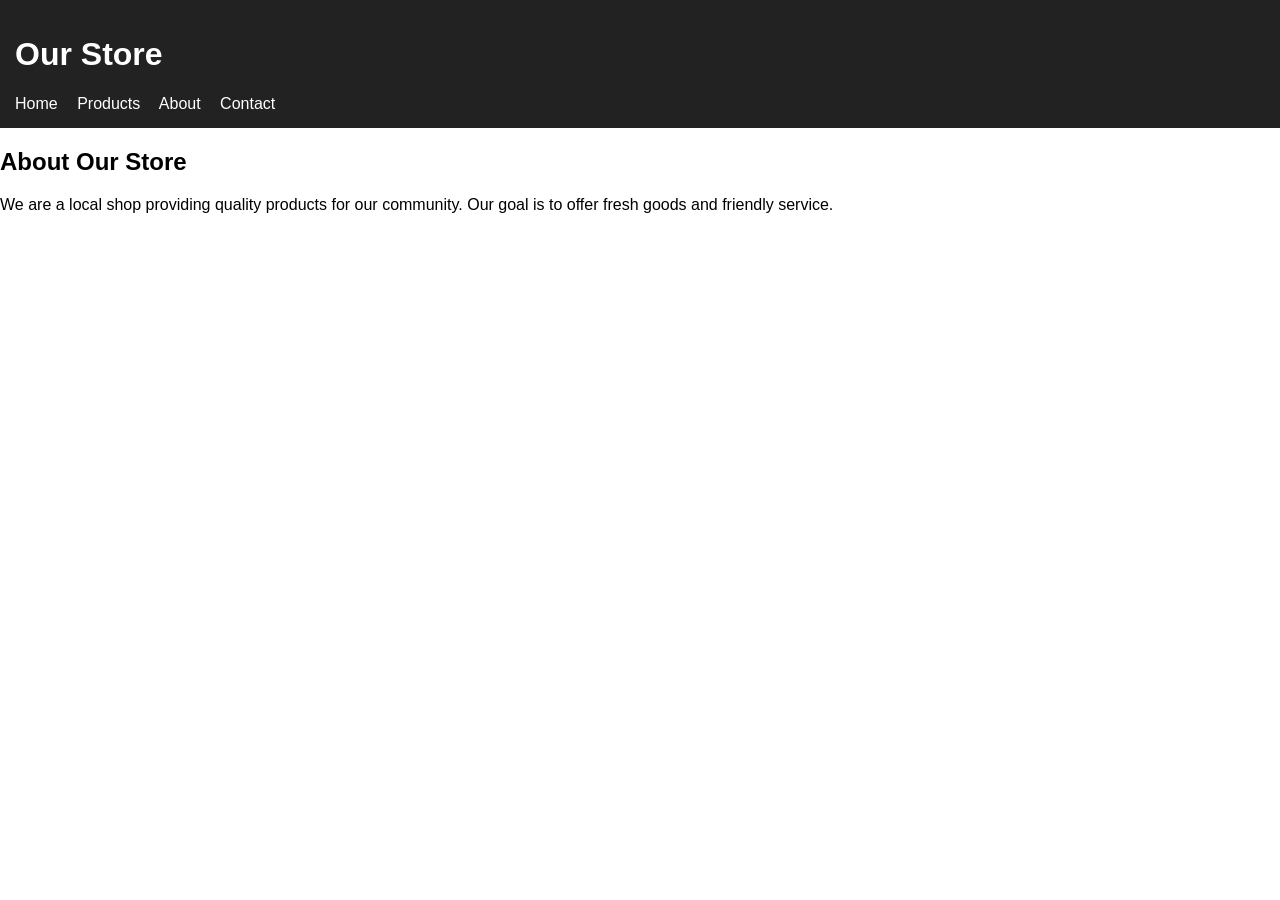
<file: our_store/about.html>
<!DOCTYPE html>
<html>
<head>
    <title>Products - Our Store</title>
    <link rel="stylesheet" href="css/style.css">
</head>

<body>

<header>
    <div class="container">
        <h1>Our Store</h1>
        <nav>
            <a href="index.html">Home</a>
            <a href="products.html">Products</a>
            <a href="about.html">About</a>
            <a href="contact.html">Contact</a>
        </nav>
    </div>
</header>

<section class="container">
    <h2>About Our Store</h2>
    <p>
    We are a local shop providing quality products for our community.
    Our goal is to offer fresh goods and friendly service.
    </p>
</section>


</body>
</html>
</file>
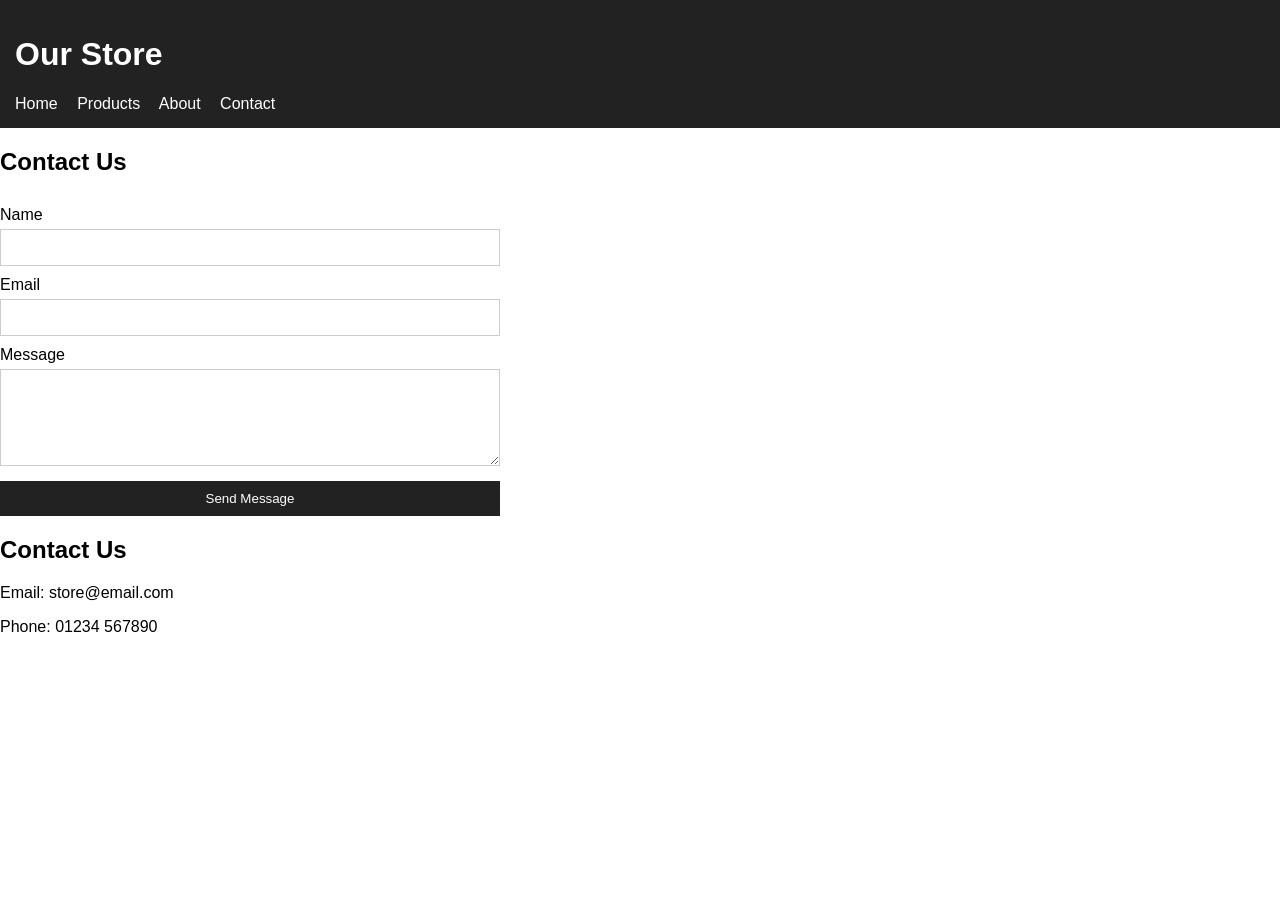
<file: our_store/contact.html>
<!DOCTYPE html>
<html>
<head>
    <title>Products - Our Store</title>
    <link rel="stylesheet" href="css/style.css">
</head>

<body>

<header>
    <div class="container">
        <h1>Our Store</h1>
        <nav>
            <a href="index.html">Home</a>
            <a href="products.html">Products</a>
            <a href="about.html">About</a>
            <a href="contact.html">Contact</a>
        </nav>
    </div>
</header>

<section class="container">
    <h2>Contact Us</h2>

    <form class="contact-form">

        <label>Name</label>
        <input type="text" name="name" required>

        <label>Email</label>
        <input type="email" name="email" required>

        <label>Message</label>
        <textarea name="message" rows="5" required></textarea>

        <button type="submit">Send Message</button>

    </form>
</section>


<section class="container">
    <h2>Contact Us</h2>

    <p>Email: store@email.com</p>
    <p>Phone: 01234 567890</p>

</section>


</body>
</html>
</file>
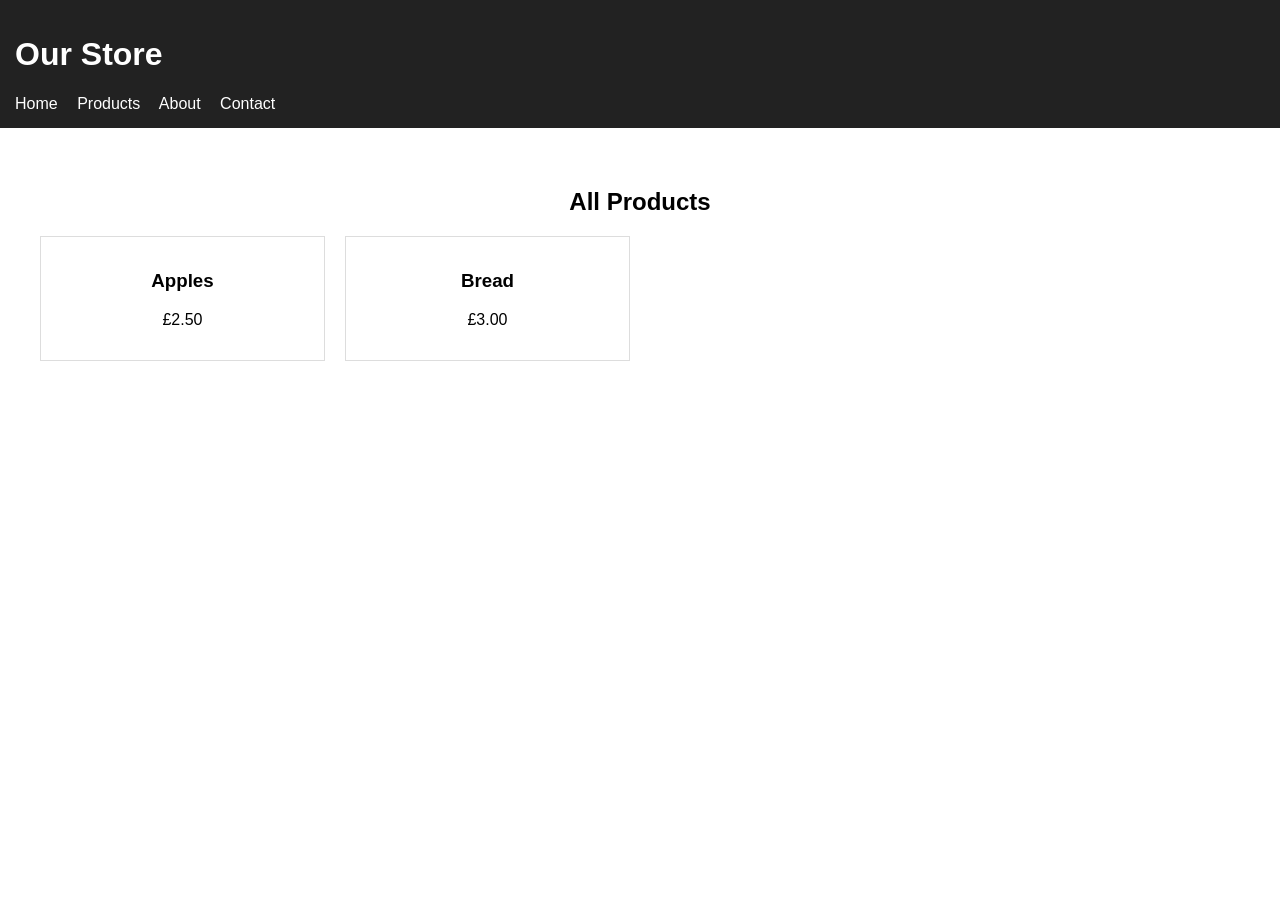
<file: our_store/products.html>
<!DOCTYPE html>
<html>
<head>
    <title>Products - Our Store</title>
    <link rel="stylesheet" href="css/style.css">
</head>

<body>

<header>
    <div class="container">
        <h1>Our Store</h1>
        <nav>
            <a href="index.html">Home</a>
            <a href="products.html">Products</a>
            <a href="about.html">About</a>
            <a href="contact.html">Contact</a>
        </nav>
    </div>
</header>

<section class="products">
    <div class="container">
        <h2>All Products</h2>
        <div class="product-grid">

            <div class="product">
                <h3>Apples</h3>
                <p>£2.50</p>
            </div>

            <div class="product">
                <h3>Bread</h3>
                <p>£3.00</p>
            </div>

        </div>
    </div>
</section>

</body>
</html>
</file>
<file: our_store/css/style.css>
body {
    font-family: Arial, sans-serif;
    margin: 0;
}

header {
    background: #222;
    color: white;
    padding: 15px;
}

nav a {
    color: white;
    margin-right: 15px;
    text-decoration: none;
}

.hero {
    background: #f4f4f4;
    padding: 60px;
    text-align: center;
}

.products {
    padding: 40px;
    text-align: center;
}

.product-grid {
    display: grid;
    grid-template-columns: repeat(4, 1fr);
    gap: 20px;
}

.product {
    border: 1px solid #ddd;
    padding: 15px;
    background: white;
}

.product img {
    width: 100%;
    height: 150px;
    object-fit: cover;
}

.contact-form {
    display: flex;
    flex-direction: column;
    max-width: 500px;
}

.contact-form label {
    margin-top: 10px;
}

.contact-form input,
.contact-form textarea {
    padding: 10px;
    margin-top: 5px;
    border: 1px solid #ccc;
}

.contact-form button {
    margin-top: 15px;
    padding: 10px;
    background: #222;
    color: white;
    border: none;
    cursor: pointer;
}

.contact-form button:hover {
    background: #444;
}
</file>
